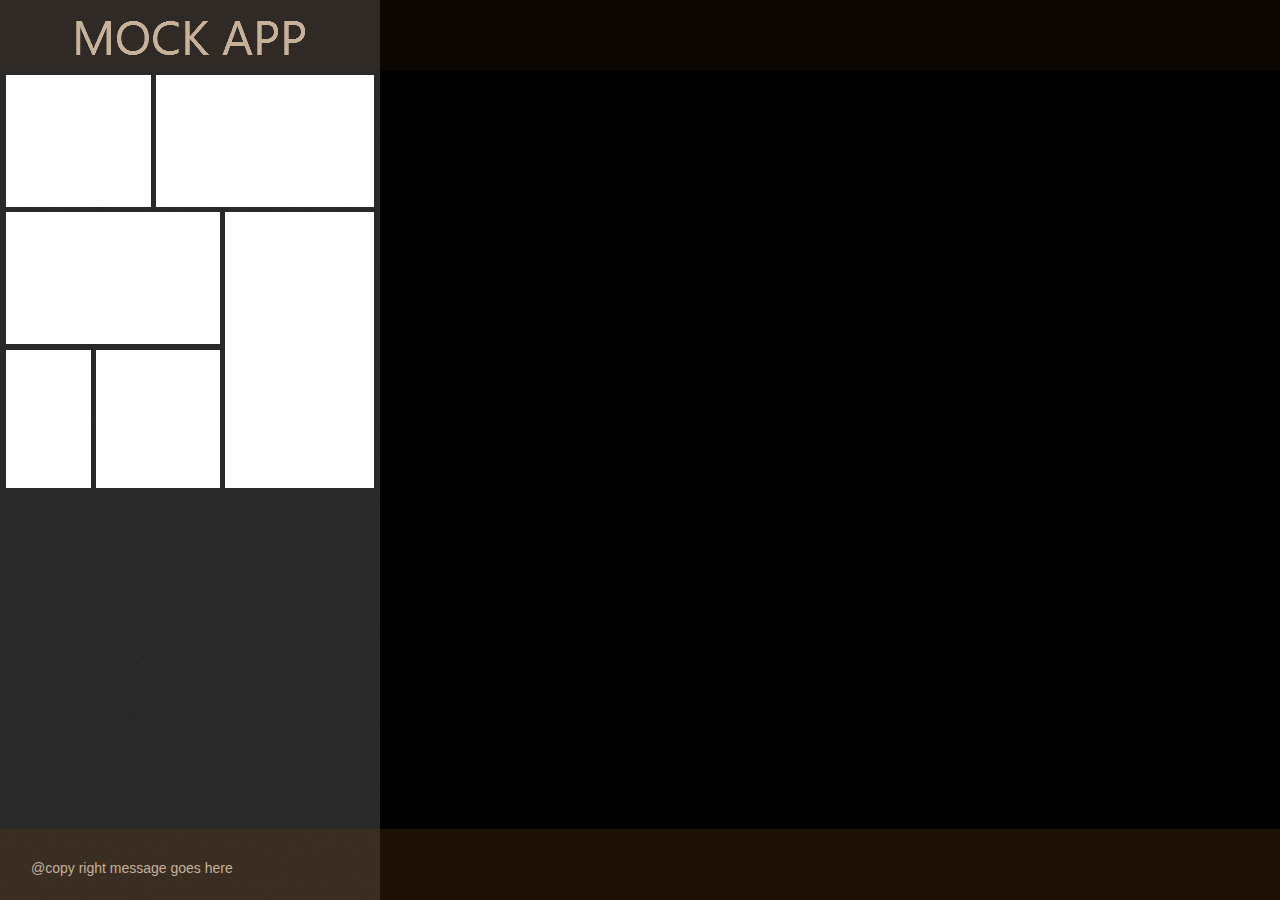
<file: index.html>
<!DOCTYPE html>
<html class="html">
 <head>

  <meta http-equiv="Content-type" content="text/html;charset=UTF-8"/>
  <meta name="generator" content="7.0.314.244"/>
  <title>Home</title>
  <meta name="viewport" content="width=380"/>
  <!-- CSS -->
  <link rel="stylesheet" type="text/css" href="css/site_global.css?417434784"/>
  <link rel="stylesheet" type="text/css" href="css/master_a-master.css?137099444"/>
  <link rel="stylesheet" type="text/css" href="css/index.css?19534071" id="pagesheet"/>
  <!-- Other scripts -->
  <script type="text/javascript">
   document.documentElement.className += ' js';
</script>
   </head>
 <body>

  <div class="rgba-background clearfix" id="page"><!-- column -->
   <div class="position_content" id="page_position_content">
    <div class="rgba-background clearfix browser_width colelem" id="u105"><!-- group -->
     <img class="grpelem" id="u113-4" src="images/u113-4.png" alt="MOCK APP" width="364" height="58"/><!-- rasterized frame -->
    </div>
    <div class="clearfix colelem" id="pu118"><!-- group -->
     <a class="nonblock nontext grpelem" id="u118" href="untitled-2.html"><!-- simple frame --></a>
     <a class="nonblock nontext grpelem" id="u119" href="untitled-3.html"><!-- simple frame --></a>
    </div>
    <div class="clearfix colelem" id="ppu121"><!-- group -->
     <div class="clearfix grpelem" id="pu121"><!-- column -->
      <a class="nonblock nontext colelem" id="u121" href="untitled-4.html"><!-- simple frame --></a>
      <div class="clearfix colelem" id="pu122"><!-- group -->
       <a class="nonblock nontext grpelem" id="u122" href="untitled-7.html"><!-- simple frame --></a>
       <a class="nonblock nontext grpelem" id="u123" href="untitled-6.html"><!-- simple frame --></a>
      </div>
     </div>
     <a class="nonblock nontext grpelem" id="u120" href="untitled-5.html"><!-- simple frame --></a>
    </div>
    <div class="verticalspacer"></div>
    <div class="rgba-background clearfix browser_width colelem" id="u106"><!-- group -->
     <div class="clearfix grpelem" id="u117-4"><!-- content -->
      <p>@copy right message goes here</p>
     </div>
    </div>
   </div>
  </div>
  <!-- JS includes -->
  <script type="text/javascript">
   if (document.location.protocol != 'https:') document.write('\x3Cscript src="http://musecdn.businesscatalyst.com/scripts/4.0/jquery-1.8.3.min.js" type="text/javascript">\x3C/script>');
</script>
  <script type="text/javascript">
   window.jQuery || document.write('\x3Cscript src="scripts/jquery-1.8.3.min.js" type="text/javascript">\x3C/script>');
</script>
  <script src="scripts/museutils.js?3865766194" type="text/javascript"></script>
  <script src="scripts/jquery.tobrowserwidth.js?3842421675" type="text/javascript"></script>
  <script src="scripts/jquery.watch.js?4068933136" type="text/javascript"></script>
  <!-- Other scripts -->
  <script type="text/javascript">
   $(document).ready(function() { try {
Muse.Utils.transformMarkupToFixBrowserProblemsPreInit();/* body */
$('.browser_width').toBrowserWidth();/* browser width elements */
Muse.Utils.prepHyperlinks(true);/* body */
Muse.Utils.fullPage('#page');/* 100% height page */
Muse.Utils.showWidgetsWhenReady();/* body */
Muse.Utils.transformMarkupToFixBrowserProblems();/* body */
} catch(e) { Muse.Assert.fail('Error calling selector function:' + e); }});
</script>
   </body>
</html>
</file>
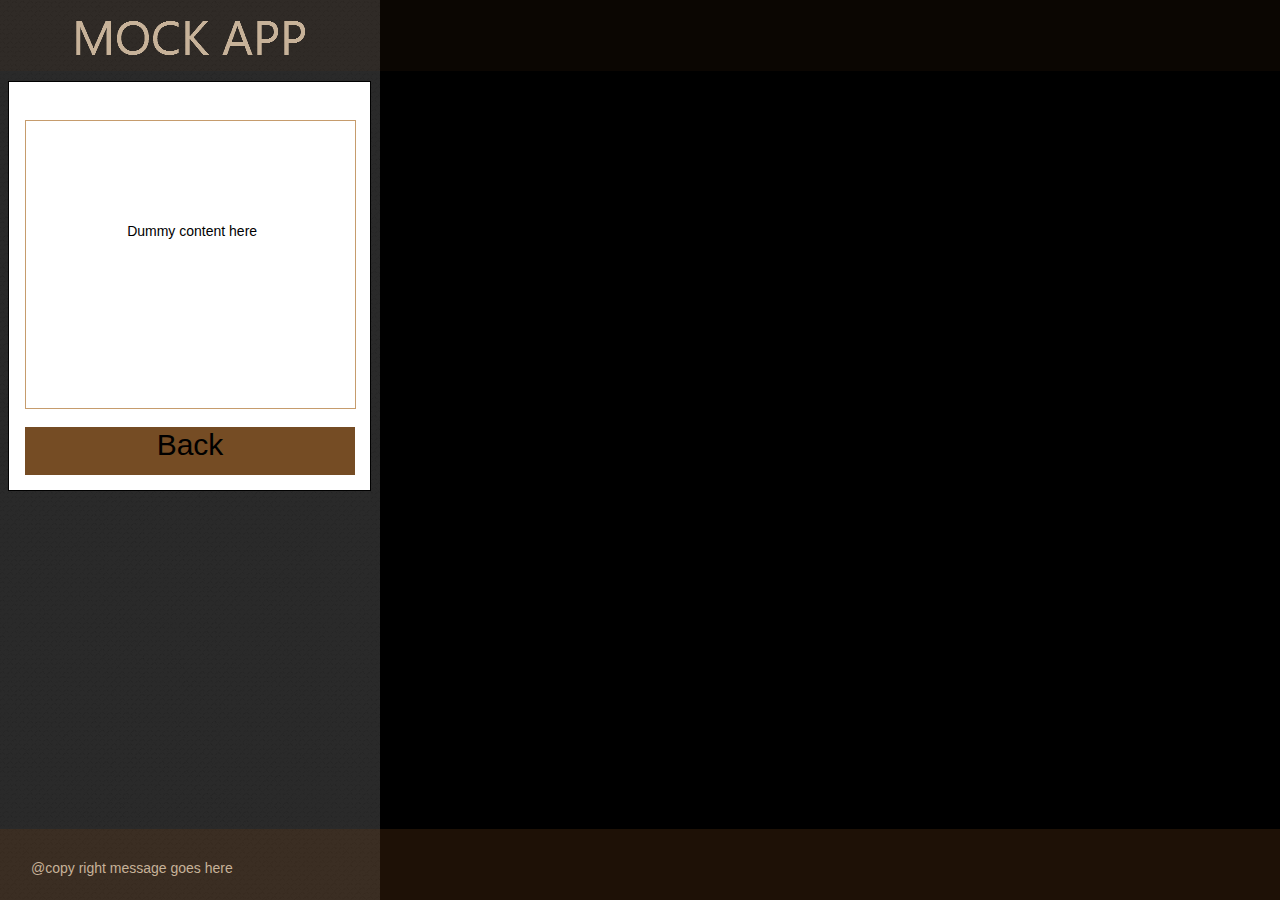
<file: untitled-2.html>
<!DOCTYPE html>
<html class="html">
 <head>

  <meta http-equiv="Content-type" content="text/html;charset=UTF-8"/>
  <meta name="generator" content="7.0.314.244"/>
  <title>Untitled 2</title>
  <meta name="viewport" content="width=380"/>
  <!-- CSS -->
  <link rel="stylesheet" type="text/css" href="css/site_global.css?417434784"/>
  <link rel="stylesheet" type="text/css" href="css/master_a-master.css?137099444"/>
  <link rel="stylesheet" type="text/css" href="css/untitled-2.css?103116704" id="pagesheet"/>
  <!-- Other scripts -->
  <script type="text/javascript">
   document.documentElement.className += ' js';
</script>
   </head>
 <body>

  <div class="rgba-background clearfix" id="page"><!-- column -->
   <div class="position_content" id="page_position_content">
    <div class="clearfix browser_width colelem" id="u105"><!-- group -->
     <img class="grpelem" id="u113-4" src="images/u113-4.png" alt="MOCK APP" width="364" height="58"/><!-- rasterized frame -->
    </div>
    <div class="clearfix colelem" id="u132"><!-- column -->
     <div class="clearfix colelem" id="u137-10"><!-- content -->
      <p>&nbsp;</p>
      <p>&nbsp;</p>
      <p>&nbsp;</p>
      <p>&nbsp;</p>
      <p>&nbsp;</p>
      <p>&nbsp;</p>
      <p>&nbsp;&nbsp;&nbsp;&nbsp;&nbsp;&nbsp;&nbsp;&nbsp;&nbsp;&nbsp;&nbsp;&nbsp;&nbsp;&nbsp;&nbsp;&nbsp;&nbsp;&nbsp;&nbsp;&nbsp;&nbsp;&nbsp;&nbsp;&nbsp;&nbsp; Dummy content here</p>
     </div>
     <a class="nonblock nontext clearfix colelem" id="u136-4" href="index.html"><!-- content --><p>Back</p></a>
    </div>
    <div class="verticalspacer"></div>
    <div class="clearfix browser_width colelem" id="u106"><!-- group -->
     <div class="clearfix grpelem" id="u117-4"><!-- content -->
      <p>@copy right message goes here</p>
     </div>
    </div>
   </div>
  </div>
  <!-- JS includes -->
  <script type="text/javascript">
   if (document.location.protocol != 'https:') document.write('\x3Cscript src="http://musecdn.businesscatalyst.com/scripts/4.0/jquery-1.8.3.min.js" type="text/javascript">\x3C/script>');
</script>
  <script type="text/javascript">
   window.jQuery || document.write('\x3Cscript src="scripts/jquery-1.8.3.min.js" type="text/javascript">\x3C/script>');
</script>
  <script src="scripts/museutils.js?3865766194" type="text/javascript"></script>
  <script src="scripts/jquery.tobrowserwidth.js?3842421675" type="text/javascript"></script>
  <script src="scripts/jquery.watch.js?4068933136" type="text/javascript"></script>
  <!-- Other scripts -->
  <script type="text/javascript">
   $(document).ready(function() { try {
Muse.Utils.transformMarkupToFixBrowserProblemsPreInit();/* body */
$('.browser_width').toBrowserWidth();/* browser width elements */
Muse.Utils.prepHyperlinks(true);/* body */
Muse.Utils.fullPage('#page');/* 100% height page */
Muse.Utils.showWidgetsWhenReady();/* body */
Muse.Utils.transformMarkupToFixBrowserProblems();/* body */
} catch(e) { Muse.Assert.fail('Error calling selector function:' + e); }});
</script>
   </body>
</html>
</file>
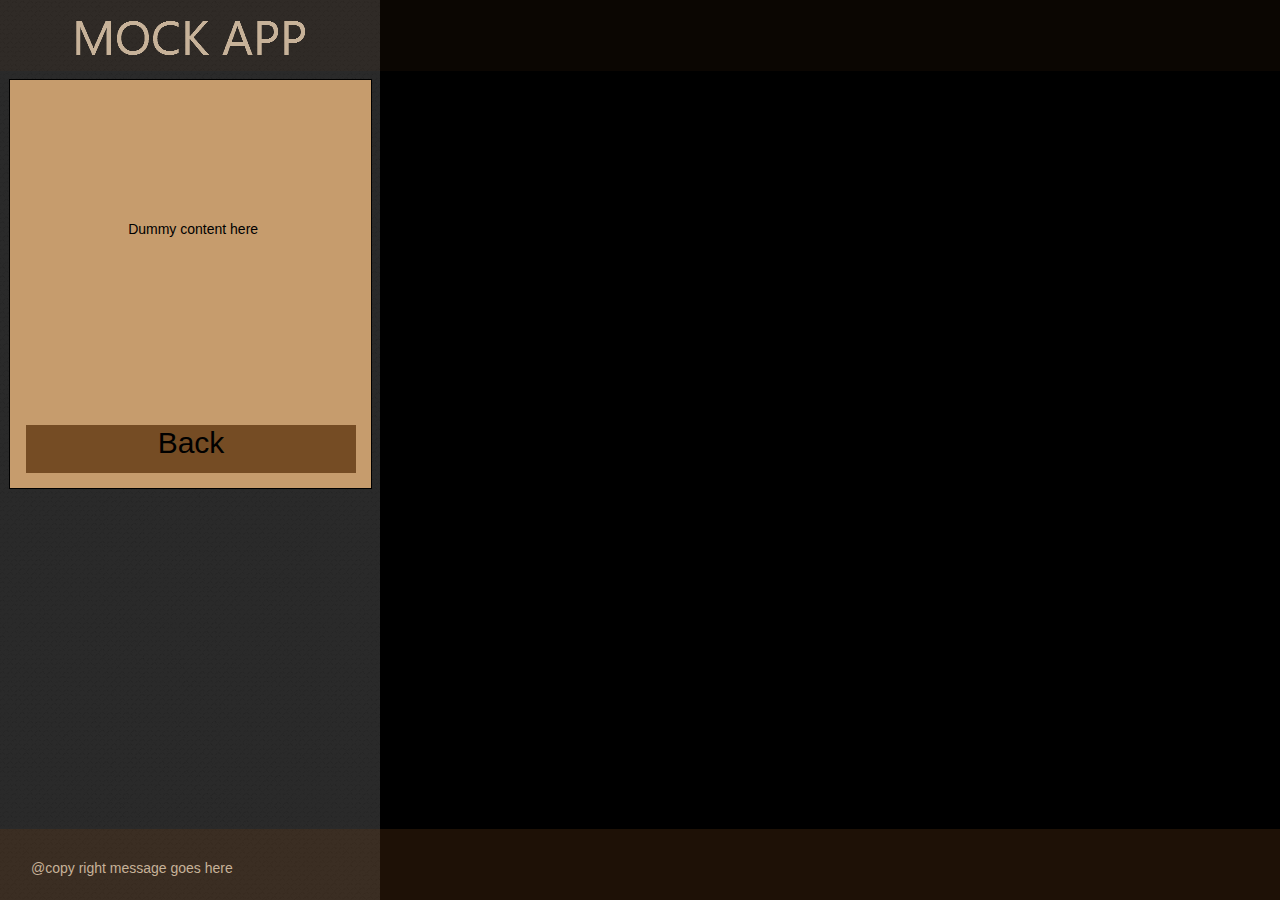
<file: untitled-3.html>
<!DOCTYPE html>
<html class="html">
 <head>

  <meta http-equiv="Content-type" content="text/html;charset=UTF-8"/>
  <meta name="generator" content="7.0.314.244"/>
  <title>Untitled 3</title>
  <meta name="viewport" content="width=380"/>
  <!-- CSS -->
  <link rel="stylesheet" type="text/css" href="css/site_global.css?417434784"/>
  <link rel="stylesheet" type="text/css" href="css/master_a-master.css?137099444"/>
  <link rel="stylesheet" type="text/css" href="css/untitled-3.css?3938670278" id="pagesheet"/>
  <!-- Other scripts -->
  <script type="text/javascript">
   document.documentElement.className += ' js';
</script>
   </head>
 <body>

  <div class="rgba-background clearfix" id="page"><!-- column -->
   <div class="position_content" id="page_position_content">
    <div class="clearfix browser_width colelem" id="u105"><!-- group -->
     <img class="grpelem" id="u113-4" src="images/u113-4.png" alt="MOCK APP" width="364" height="58"/><!-- rasterized frame -->
    </div>
    <div class="clearfix colelem" id="u146"><!-- column -->
     <div class="clearfix colelem" id="u148-10"><!-- content -->
      <p>&nbsp;</p>
      <p>&nbsp;</p>
      <p>&nbsp;</p>
      <p>&nbsp;</p>
      <p>&nbsp;</p>
      <p>&nbsp;</p>
      <p>&nbsp;&nbsp;&nbsp;&nbsp;&nbsp;&nbsp;&nbsp;&nbsp;&nbsp;&nbsp;&nbsp;&nbsp;&nbsp;&nbsp;&nbsp;&nbsp;&nbsp;&nbsp;&nbsp;&nbsp;&nbsp;&nbsp;&nbsp;&nbsp;&nbsp; Dummy content here</p>
     </div>
     <a class="nonblock nontext clearfix colelem" id="u147-4" href="index.html"><!-- content --><p>Back</p></a>
    </div>
    <div class="verticalspacer"></div>
    <div class="clearfix browser_width colelem" id="u106"><!-- group -->
     <div class="clearfix grpelem" id="u117-4"><!-- content -->
      <p>@copy right message goes here</p>
     </div>
    </div>
   </div>
  </div>
  <!-- JS includes -->
  <script type="text/javascript">
   if (document.location.protocol != 'https:') document.write('\x3Cscript src="http://musecdn.businesscatalyst.com/scripts/4.0/jquery-1.8.3.min.js" type="text/javascript">\x3C/script>');
</script>
  <script type="text/javascript">
   window.jQuery || document.write('\x3Cscript src="scripts/jquery-1.8.3.min.js" type="text/javascript">\x3C/script>');
</script>
  <script src="scripts/museutils.js?3865766194" type="text/javascript"></script>
  <script src="scripts/jquery.tobrowserwidth.js?3842421675" type="text/javascript"></script>
  <script src="scripts/jquery.watch.js?4068933136" type="text/javascript"></script>
  <!-- Other scripts -->
  <script type="text/javascript">
   $(document).ready(function() { try {
Muse.Utils.transformMarkupToFixBrowserProblemsPreInit();/* body */
$('.browser_width').toBrowserWidth();/* browser width elements */
Muse.Utils.prepHyperlinks(true);/* body */
Muse.Utils.fullPage('#page');/* 100% height page */
Muse.Utils.showWidgetsWhenReady();/* body */
Muse.Utils.transformMarkupToFixBrowserProblems();/* body */
} catch(e) { Muse.Assert.fail('Error calling selector function:' + e); }});
</script>
   </body>
</html>
</file>
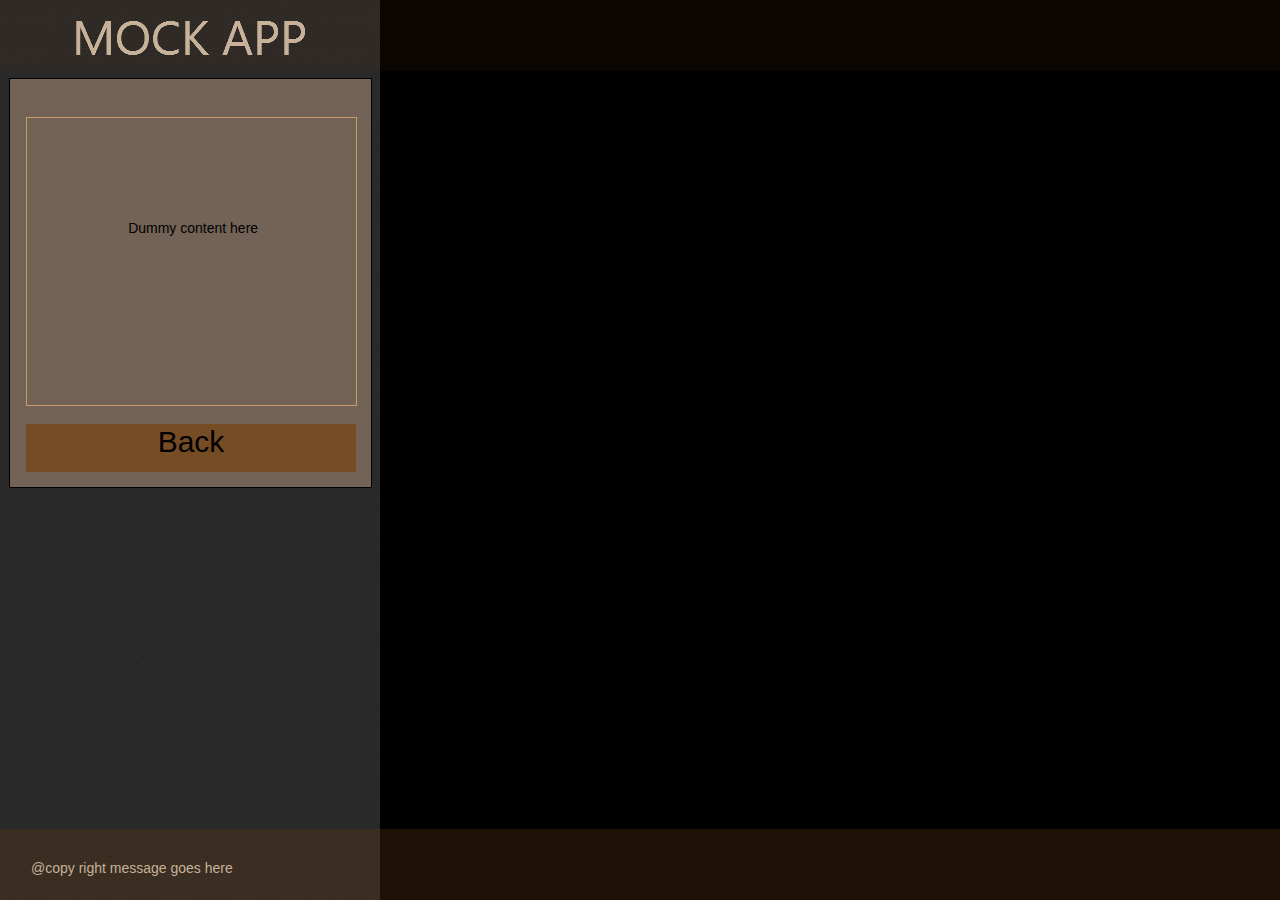
<file: untitled-4.html>
<!DOCTYPE html>
<html class="html">
 <head>

  <meta http-equiv="Content-type" content="text/html;charset=UTF-8"/>
  <meta name="generator" content="7.0.314.244"/>
  <title>Untitled 4</title>
  <meta name="viewport" content="width=380"/>
  <!-- CSS -->
  <link rel="stylesheet" type="text/css" href="css/site_global.css?417434784"/>
  <link rel="stylesheet" type="text/css" href="css/master_a-master.css?137099444"/>
  <link rel="stylesheet" type="text/css" href="css/untitled-4.css?329698138" id="pagesheet"/>
  <!-- Other scripts -->
  <script type="text/javascript">
   document.documentElement.className += ' js';
</script>
   </head>
 <body>

  <div class="rgba-background clearfix" id="page"><!-- column -->
   <div class="position_content" id="page_position_content">
    <div class="clearfix browser_width colelem" id="u105"><!-- group -->
     <img class="grpelem" id="u113-4" src="images/u113-4.png" alt="MOCK APP" width="364" height="58"/><!-- rasterized frame -->
    </div>
    <div class="clearfix colelem" id="u181"><!-- column -->
     <div class="clearfix colelem" id="u183-10"><!-- content -->
      <p>&nbsp;</p>
      <p>&nbsp;</p>
      <p>&nbsp;</p>
      <p>&nbsp;</p>
      <p>&nbsp;</p>
      <p>&nbsp;</p>
      <p>&nbsp;&nbsp;&nbsp;&nbsp;&nbsp;&nbsp;&nbsp;&nbsp;&nbsp;&nbsp;&nbsp;&nbsp;&nbsp;&nbsp;&nbsp;&nbsp;&nbsp;&nbsp;&nbsp;&nbsp;&nbsp;&nbsp;&nbsp;&nbsp;&nbsp; Dummy content here</p>
     </div>
     <a class="nonblock nontext clearfix colelem" id="u182-4" href="index.html"><!-- content --><p>Back</p></a>
    </div>
    <div class="verticalspacer"></div>
    <div class="clearfix browser_width colelem" id="u106"><!-- group -->
     <div class="clearfix grpelem" id="u117-4"><!-- content -->
      <p>@copy right message goes here</p>
     </div>
    </div>
   </div>
  </div>
  <!-- JS includes -->
  <script type="text/javascript">
   if (document.location.protocol != 'https:') document.write('\x3Cscript src="http://musecdn.businesscatalyst.com/scripts/4.0/jquery-1.8.3.min.js" type="text/javascript">\x3C/script>');
</script>
  <script type="text/javascript">
   window.jQuery || document.write('\x3Cscript src="scripts/jquery-1.8.3.min.js" type="text/javascript">\x3C/script>');
</script>
  <script src="scripts/museutils.js?3865766194" type="text/javascript"></script>
  <script src="scripts/jquery.tobrowserwidth.js?3842421675" type="text/javascript"></script>
  <script src="scripts/jquery.watch.js?4068933136" type="text/javascript"></script>
  <!-- Other scripts -->
  <script type="text/javascript">
   $(document).ready(function() { try {
Muse.Utils.transformMarkupToFixBrowserProblemsPreInit();/* body */
$('.browser_width').toBrowserWidth();/* browser width elements */
Muse.Utils.prepHyperlinks(true);/* body */
Muse.Utils.fullPage('#page');/* 100% height page */
Muse.Utils.showWidgetsWhenReady();/* body */
Muse.Utils.transformMarkupToFixBrowserProblems();/* body */
} catch(e) { Muse.Assert.fail('Error calling selector function:' + e); }});
</script>
   </body>
</html>
</file>
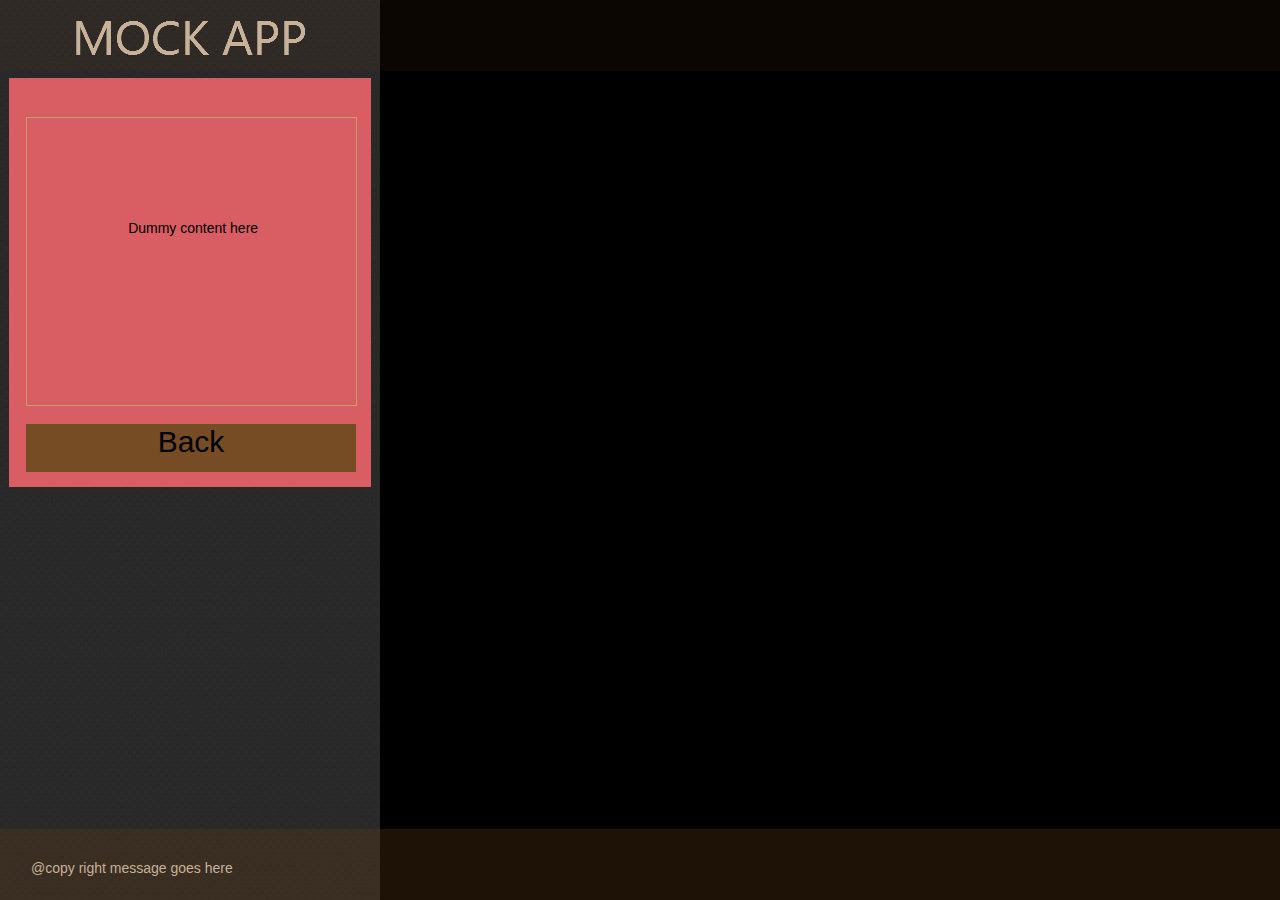
<file: untitled-5.html>
<!DOCTYPE html>
<html class="html">
 <head>

  <meta http-equiv="Content-type" content="text/html;charset=UTF-8"/>
  <meta name="generator" content="7.0.314.244"/>
  <title>Untitled 5</title>
  <meta name="viewport" content="width=380"/>
  <!-- CSS -->
  <link rel="stylesheet" type="text/css" href="css/site_global.css?417434784"/>
  <link rel="stylesheet" type="text/css" href="css/master_a-master.css?137099444"/>
  <link rel="stylesheet" type="text/css" href="css/untitled-5.css?104693952" id="pagesheet"/>
  <!-- Other scripts -->
  <script type="text/javascript">
   document.documentElement.className += ' js';
</script>
   </head>
 <body>

  <div class="rgba-background clearfix" id="page"><!-- column -->
   <div class="position_content" id="page_position_content">
    <div class="clearfix browser_width colelem" id="u105"><!-- group -->
     <img class="grpelem" id="u113-4" src="images/u113-4.png" alt="MOCK APP" width="364" height="58"/><!-- rasterized frame -->
    </div>
    <div class="clearfix colelem" id="u184"><!-- column -->
     <div class="clearfix colelem" id="u186-10"><!-- content -->
      <p>&nbsp;</p>
      <p>&nbsp;</p>
      <p>&nbsp;</p>
      <p>&nbsp;</p>
      <p>&nbsp;</p>
      <p>&nbsp;</p>
      <p>&nbsp;&nbsp;&nbsp;&nbsp;&nbsp;&nbsp;&nbsp;&nbsp;&nbsp;&nbsp;&nbsp;&nbsp;&nbsp;&nbsp;&nbsp;&nbsp;&nbsp;&nbsp;&nbsp;&nbsp;&nbsp;&nbsp;&nbsp;&nbsp;&nbsp; Dummy content here</p>
     </div>
     <a class="nonblock nontext clearfix colelem" id="u185-4" href="index.html"><!-- content --><p>Back</p></a>
    </div>
    <div class="verticalspacer"></div>
    <div class="clearfix browser_width colelem" id="u106"><!-- group -->
     <div class="clearfix grpelem" id="u117-4"><!-- content -->
      <p>@copy right message goes here</p>
     </div>
    </div>
   </div>
  </div>
  <!-- JS includes -->
  <script type="text/javascript">
   if (document.location.protocol != 'https:') document.write('\x3Cscript src="http://musecdn.businesscatalyst.com/scripts/4.0/jquery-1.8.3.min.js" type="text/javascript">\x3C/script>');
</script>
  <script type="text/javascript">
   window.jQuery || document.write('\x3Cscript src="scripts/jquery-1.8.3.min.js" type="text/javascript">\x3C/script>');
</script>
  <script src="scripts/museutils.js?3865766194" type="text/javascript"></script>
  <script src="scripts/jquery.tobrowserwidth.js?3842421675" type="text/javascript"></script>
  <script src="scripts/jquery.watch.js?4068933136" type="text/javascript"></script>
  <!-- Other scripts -->
  <script type="text/javascript">
   $(document).ready(function() { try {
Muse.Utils.transformMarkupToFixBrowserProblemsPreInit();/* body */
$('.browser_width').toBrowserWidth();/* browser width elements */
Muse.Utils.prepHyperlinks(true);/* body */
Muse.Utils.fullPage('#page');/* 100% height page */
Muse.Utils.showWidgetsWhenReady();/* body */
Muse.Utils.transformMarkupToFixBrowserProblems();/* body */
} catch(e) { Muse.Assert.fail('Error calling selector function:' + e); }});
</script>
   </body>
</html>
</file>
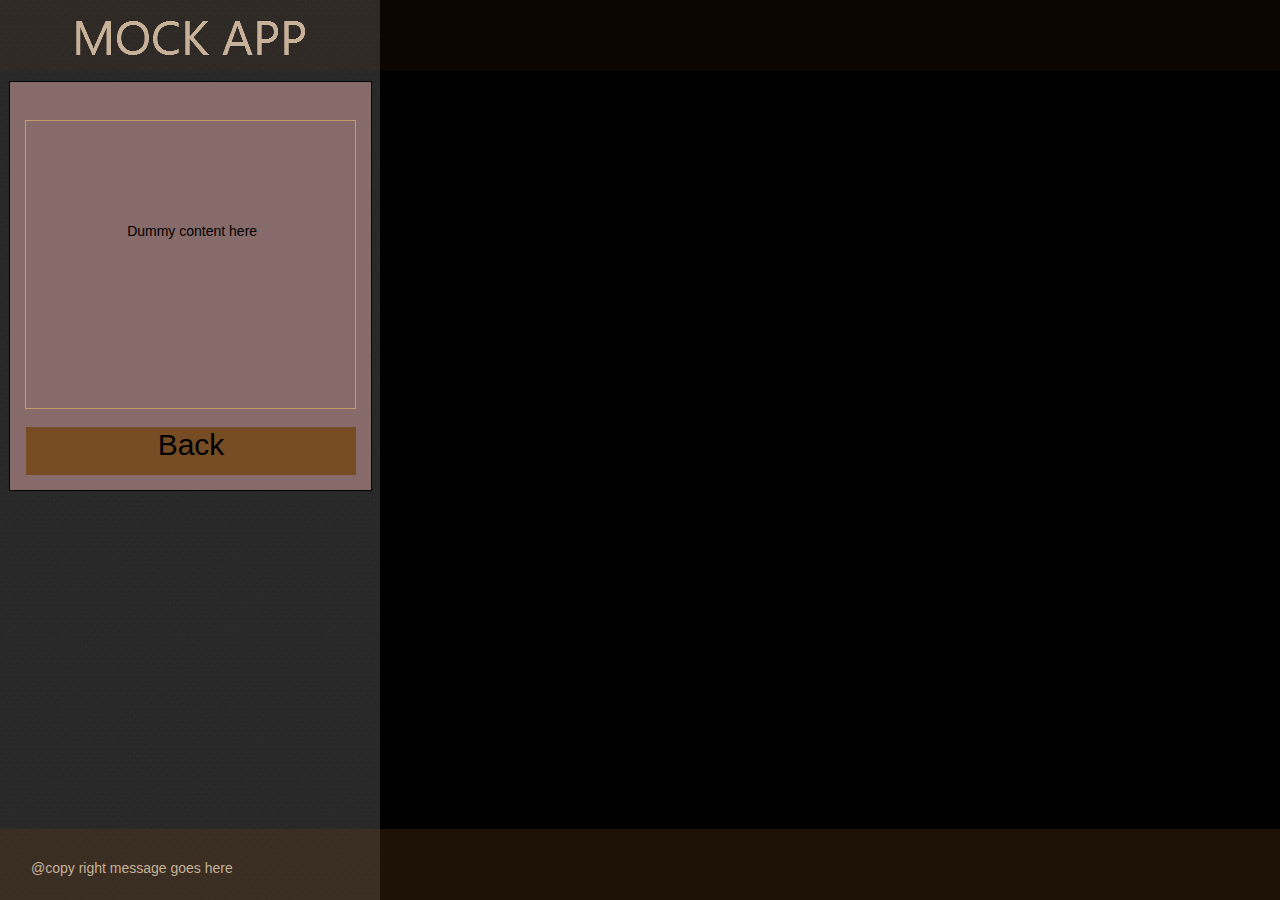
<file: untitled-6.html>
<!DOCTYPE html>
<html class="html">
 <head>

  <meta http-equiv="Content-type" content="text/html;charset=UTF-8"/>
  <meta name="generator" content="7.0.314.244"/>
  <title>Untitled 6</title>
  <meta name="viewport" content="width=380"/>
  <!-- CSS -->
  <link rel="stylesheet" type="text/css" href="css/site_global.css?417434784"/>
  <link rel="stylesheet" type="text/css" href="css/master_a-master.css?137099444"/>
  <link rel="stylesheet" type="text/css" href="css/untitled-6.css?4165402420" id="pagesheet"/>
  <!-- Other scripts -->
  <script type="text/javascript">
   document.documentElement.className += ' js';
</script>
   </head>
 <body>

  <div class="rgba-background clearfix" id="page"><!-- column -->
   <div class="position_content" id="page_position_content">
    <div class="clearfix browser_width colelem" id="u105"><!-- group -->
     <img class="grpelem" id="u113-4" src="images/u113-4.png" alt="MOCK APP" width="364" height="58"/><!-- rasterized frame -->
    </div>
    <div class="clearfix colelem" id="u187"><!-- column -->
     <div class="clearfix colelem" id="u189-10"><!-- content -->
      <p>&nbsp;</p>
      <p>&nbsp;</p>
      <p>&nbsp;</p>
      <p>&nbsp;</p>
      <p>&nbsp;</p>
      <p>&nbsp;</p>
      <p>&nbsp;&nbsp;&nbsp;&nbsp;&nbsp;&nbsp;&nbsp;&nbsp;&nbsp;&nbsp;&nbsp;&nbsp;&nbsp;&nbsp;&nbsp;&nbsp;&nbsp;&nbsp;&nbsp;&nbsp;&nbsp;&nbsp;&nbsp;&nbsp;&nbsp; Dummy content here</p>
     </div>
     <a class="nonblock nontext clearfix colelem" id="u188-4" href="index.html"><!-- content --><p>Back</p></a>
    </div>
    <div class="verticalspacer"></div>
    <div class="clearfix browser_width colelem" id="u106"><!-- group -->
     <div class="clearfix grpelem" id="u117-4"><!-- content -->
      <p>@copy right message goes here</p>
     </div>
    </div>
   </div>
  </div>
  <!-- JS includes -->
  <script type="text/javascript">
   if (document.location.protocol != 'https:') document.write('\x3Cscript src="http://musecdn.businesscatalyst.com/scripts/4.0/jquery-1.8.3.min.js" type="text/javascript">\x3C/script>');
</script>
  <script type="text/javascript">
   window.jQuery || document.write('\x3Cscript src="scripts/jquery-1.8.3.min.js" type="text/javascript">\x3C/script>');
</script>
  <script src="scripts/museutils.js?3865766194" type="text/javascript"></script>
  <script src="scripts/jquery.tobrowserwidth.js?3842421675" type="text/javascript"></script>
  <script src="scripts/jquery.watch.js?4068933136" type="text/javascript"></script>
  <!-- Other scripts -->
  <script type="text/javascript">
   $(document).ready(function() { try {
Muse.Utils.transformMarkupToFixBrowserProblemsPreInit();/* body */
$('.browser_width').toBrowserWidth();/* browser width elements */
Muse.Utils.prepHyperlinks(true);/* body */
Muse.Utils.fullPage('#page');/* 100% height page */
Muse.Utils.showWidgetsWhenReady();/* body */
Muse.Utils.transformMarkupToFixBrowserProblems();/* body */
} catch(e) { Muse.Assert.fail('Error calling selector function:' + e); }});
</script>
   </body>
</html>
</file>
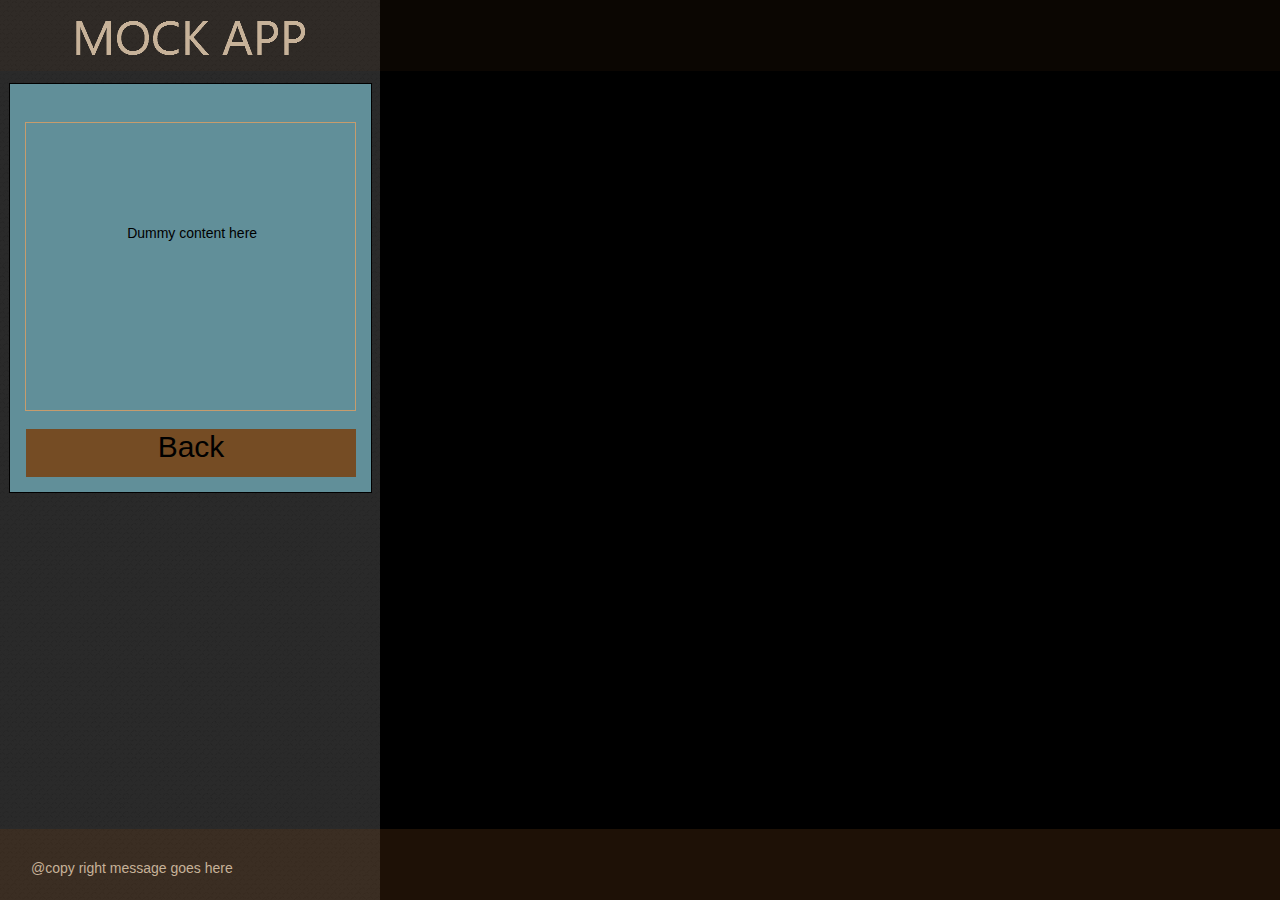
<file: untitled-7.html>
<!DOCTYPE html>
<html class="html">
 <head>

  <meta http-equiv="Content-type" content="text/html;charset=UTF-8"/>
  <meta name="generator" content="7.0.314.244"/>
  <title>Untitled 7</title>
  <meta name="viewport" content="width=380"/>
  <!-- CSS -->
  <link rel="stylesheet" type="text/css" href="css/site_global.css?417434784"/>
  <link rel="stylesheet" type="text/css" href="css/master_a-master.css?137099444"/>
  <link rel="stylesheet" type="text/css" href="css/untitled-7.css?320861578" id="pagesheet"/>
  <!-- Other scripts -->
  <script type="text/javascript">
   document.documentElement.className += ' js';
</script>
   </head>
 <body>

  <div class="rgba-background clearfix" id="page"><!-- column -->
   <div class="position_content" id="page_position_content">
    <div class="clearfix browser_width colelem" id="u105"><!-- group -->
     <img class="grpelem" id="u113-4" src="images/u113-4.png" alt="MOCK APP" width="364" height="58"/><!-- rasterized frame -->
    </div>
    <div class="clearfix colelem" id="u190"><!-- column -->
     <div class="clearfix colelem" id="u192-10"><!-- content -->
      <p>&nbsp;</p>
      <p>&nbsp;</p>
      <p>&nbsp;</p>
      <p>&nbsp;</p>
      <p>&nbsp;</p>
      <p>&nbsp;</p>
      <p>&nbsp;&nbsp;&nbsp;&nbsp;&nbsp;&nbsp;&nbsp;&nbsp;&nbsp;&nbsp;&nbsp;&nbsp;&nbsp;&nbsp;&nbsp;&nbsp;&nbsp;&nbsp;&nbsp;&nbsp;&nbsp;&nbsp;&nbsp;&nbsp;&nbsp; Dummy content here</p>
     </div>
     <a class="nonblock nontext clearfix colelem" id="u191-4" href="index.html"><!-- content --><p>Back</p></a>
    </div>
    <div class="verticalspacer"></div>
    <div class="clearfix browser_width colelem" id="u106"><!-- group -->
     <div class="clearfix grpelem" id="u117-4"><!-- content -->
      <p>@copy right message goes here</p>
     </div>
    </div>
   </div>
  </div>
  <!-- JS includes -->
  <script type="text/javascript">
   if (document.location.protocol != 'https:') document.write('\x3Cscript src="http://musecdn.businesscatalyst.com/scripts/4.0/jquery-1.8.3.min.js" type="text/javascript">\x3C/script>');
</script>
  <script type="text/javascript">
   window.jQuery || document.write('\x3Cscript src="scripts/jquery-1.8.3.min.js" type="text/javascript">\x3C/script>');
</script>
  <script src="scripts/museutils.js?3865766194" type="text/javascript"></script>
  <script src="scripts/jquery.tobrowserwidth.js?3842421675" type="text/javascript"></script>
  <script src="scripts/jquery.watch.js?4068933136" type="text/javascript"></script>
  <!-- Other scripts -->
  <script type="text/javascript">
   $(document).ready(function() { try {
Muse.Utils.transformMarkupToFixBrowserProblemsPreInit();/* body */
$('.browser_width').toBrowserWidth();/* browser width elements */
Muse.Utils.prepHyperlinks(true);/* body */
Muse.Utils.fullPage('#page');/* 100% height page */
Muse.Utils.showWidgetsWhenReady();/* body */
Muse.Utils.transformMarkupToFixBrowserProblems();/* body */
} catch(e) { Muse.Assert.fail('Error calling selector function:' + e); }});
</script>
   </body>
</html>
</file>
<file: css/site_global.css>
html
{
	min-height: 100%;
	min-width: 100%;
	-ms-text-size-adjust: none;
}

body,div,dl,dt,dd,ul,ol,li,h1,h2,h3,h4,h5,h6,pre,code,form,fieldset,legend,input,button,textarea,p,blockquote,th,td,a
{
	margin: 0;
	padding: 0;
	border-width: 0;
	-webkit-transform-origin: left top;
	-ms-transform-origin: left top;
	-o-transform-origin: left top;
	transform-origin: left top;
}

table
{
	border-collapse: collapse;
	border-spacing: 0;
}

fieldset,img
{
	border: 0;
	-webkit-transform-origin: left top;
	-ms-transform-origin: left top;
	-o-transform-origin: left top;
	transform-origin: left top;
}

address,caption,cite,code,dfn,em,strong,th,var,optgroup
{
	font-style: inherit;
	font-weight: inherit;
}

del,ins
{
	text-decoration: none;
}

li
{
	list-style: none;
}

caption,th
{
	text-align: left;
}

h1,h2,h3,h4,h5,h6
{
	font-size: 100%;
	font-weight: inherit;
}

input,button,textarea,select,optgroup,option
{
	font-family: inherit;
	font-size: inherit;
	font-style: inherit;
	font-weight: inherit;
}

body
{
	font-family: Arial, Helvetica Neue, Helvetica, sans-serif;
	text-align: left;
	font-size: 14px;
	line-height: 17px;
	word-wrap: break-word;
	text-rendering: optimizeLegibility;/* kerning, primarily */
}

@media screen and (-webkit-min-device-pixel-ratio:0)
{
	body { text-rendering:auto; }
}

a:link
{
	color: #0000FF;
	text-decoration: underline;
}

a:visited
{
	color: #800080;
	text-decoration: underline;
}

a:hover
{
	color: #0000FF;
	text-decoration: underline;
}

a:active
{
	color: #EE0000;
	text-decoration: underline;
}

a.nontext /* used to override default properties of 'a' tag */
{
	color: black;
	text-decoration: none;
	font-style: normal;
	font-weight: normal;
}

.normal_text
{
	color: #000000;
	font-family: Arial, Helvetica Neue, Helvetica, sans-serif;
	font-size: 14px;
	font-style: normal;
	font-weight: normal;
	letter-spacing: 0px;
	line-height: 17px;
	text-align: left;
	text-decoration: none;
	text-indent: 0px;
	vertical-align: 0px;
	padding: 0px;
}

.TabbedPanelsTab
{
	white-space: nowrap;
}

.MenuBar  .MenuBarView, .MenuBar  .SubMenuView /* Resets for ul and li in menus */
{
	display: block;
	list-style: none;
}

.MenuBar .SubMenu
{
	display: none;
	position: absolute;
}

.NoWrap
{
	white-space: nowrap;
	word-wrap: normal;
}

.rootelem /* the root of the artwork tree */
{
	margin-left: auto;
	margin-right: auto;
}

.colelem /* a child element of a column */
{
	display: inline;
	float: left;
	clear: both;
}

.grpelem /* a child element of a group */
{
	display: inline;
	float: left;
}

.clearfix:after /* force a container to fit around floated items */
{
	content: "\0020";
	visibility: hidden;
	display: block;
	height: 0;
	clear: both;
}

*:first-child+html .clearfix /* IE7 */
{
	zoom: 1;
}

.clip_frame /* used to clip the contents as in the case of an image frame */
{
	overflow: hidden;
}

.inclusion_context /* context for positioning a group of elements that share the same height */
{
	display: table;
	table-layout: fixed;
	width: 0.01px;
}

.inclelem /* element of an inclusion context */
{
	display: table-cell;
	vertical-align: top;
}

.f3s_mid /* 3-slice frame, middle slice */
{
	background-repeat: repeat;
}

.f3s_top,.f3s_bot /* 3-slice frame, top slice */
{
	background-repeat: no-repeat;
}

.f9s_top_left, .f9s_bot_left /* 9-slice frame, left corner slice */
{
	background-repeat: no-repeat;
	background-position: left;
}

.f9s_top_right, .f9s_bot_right /* 9-slice frame, right corner slice */
{
	background-repeat: no-repeat;
	background-position: right;
}

.f9s_top_mid, .f9s_bot_mid /* 9-slice frame, top/bottom horizontal slice */
{
	background-repeat: repeat-x;
	background-position: 0px 0px;
}

.f9s_mid_left /* 9-slice frame, left vertical slice */
{
	background-repeat: repeat-y;
	background-position: left;
}

.f9s_mid_right /* 9-slice frame, right vertical slice */
{
	background-repeat: repeat-y;
	background-position: right;
}

.f9s_center /* 9-slice frame, center slice */
{
	background-repeat: repeat;
	background-position: 0px 0px;
}

.popup_anchor /* anchors an abspos popup */
{
	position: relative;
	width: 0px;
	height: 0px;
}

.popup_element
{
	z-index: 100000;
}

.pointer_cursor
{
	cursor: pointer;
}

span.wrap /* used to force wrap after floated array when nested inside a paragraph */
{
	content: '';
	clear: left;
	display: block;
}

span.actAsInlineDiv /* used to simulate a DIV with inline display when already nested inside a paragraph */
{
	display: inline-block;
}

.position_content,.excludeFromNormalFlow /* used when child content is larger than parent */
{
	float: left;
}

.preload_images /* used to preload images used in non-default states */
{
	position: absolute;
	overflow: hidden;
	left: -9999px;
	top: -9999px;
	height: 1px;
	width: 1px;
}

preload /* used to specifiy the dimension of preload item */
{
	height: 1px;
	width: 1px;
}

.animateStates
{
	-webkit-transition: 0.3s ease-in-out;
	-moz-transition: 0.3s ease-in-out;
	-o-transition: 0.3s ease-in-out;
	transition: 0.3s ease-in-out;
}

input:focus,textarea:focus /* remove default focussed input styling */
{
	outline: none;
}

textarea
{
	resize: none;
	overflow: auto;
}

.fld-prompt /* form placeholders cursor behavior */
{
	pointer-events: none;
}

.wrapped-input /* form inputs & placeholders let div styling show thru */
{
	position: absolute;
	top: 0;
	left: 0;
	background: transparent;
	border: none;
}

.submit-btn /* form submit buttons on top of sibling elements */
{
	z-index: 50000;
}

.anchor_item /* used to specify anchor properties */
{
	width: 22px;
	height: 18px;
}

.MenuBar .SubMenuVisible, .MenuBarVertical .SubMenuVisible, .MenuBar .SubMenu .SubMenuVisible,.popup_element.Active,span.actAsPara,.actAsDiv,a.nonblock.nontext,img.block
{
	display: block;
}

.widget_invisible,.js .invi,.js .se_invi,.js .an_invi /* used to hide the widget before loaded */
{
	visibility: hidden;
}

.no_vert_scroll
{
	overflow-y: hidden;
}

.always_vert_scroll
{
	overflow-y: scroll;
}

.always_horz_scroll
{
	overflow-x: scroll;
}

.popup_element.Inactive,.js .disn,.hidden
{
	display: none;
}

.fullscreen
{
	overflow: hidden;
	left: 0px;
	top: 0px;
	position: fixed;
	height: 100%;
	width: 100%;
	-moz-box-sizing: border-box;
	-webkit-box-sizing: border-box;
	-ms-box-sizing: border-box;
	box-sizing: border-box;
}

.scroll_wrapper
{
	position: absolute;
	overflow: auto;
	left: 0px;
	right: 0px;
	top: 0px;
	bottom: 0px;
	padding-top: 0px;
	padding-bottom: 0px;
	margin-top: 0px;
	margin-bottom: 0px;
}

.MenuBar .MenuItemContainer,.SlideShowContentPanel .fullscreen img
{
	position: relative;
}
</file>
<file: css/master_a-master.css>
#u105
{
	border-style: none;
	border-color: transparent;
	background-color: #EDE9E5;
	background-color: rgba(96, 56, 19, 0.11);
	position: relative;
	-pie-background: rgba(96, 56, 19, 0.11);
}

#u113-4
{
	display: block;
	vertical-align: top;
	position: relative;
}

#u106
{
	border-style: none;
	border-color: transparent;
	background-color: #CDC1B5;
	background-color: rgba(96, 56, 19, 0.31);
	position: relative;
	-pie-background: rgba(96, 56, 19, 0.31);
}

#u117-4
{
	color: #C7B299;
	position: relative;
}
</file>
<file: css/index.css>
@-ms-viewport
{
	width: 380px;
}

@-webkit-viewport
{
	width: 380px;
}

@-o-viewport
{
	width: 380px;
}

@-moz-viewport
{
	width: 380px;
}

@viewport
{
	width: 380px;
}

.html
{
	background-color: #000000;
}

#page
{
	z-index: 1;
	width: 380px;
	min-height: 570px;
	border-style: none;
	border-color: #000000;
	background: #D3D3D3 url("../images/skin_side_up-page-fr.png") repeat center center;
	background-color: rgba(0, 0, 0, 0.17);
}

#u105
{
	z-index: 2;
	width: 380px;
}

#u113-4
{
	z-index: 4;
	margin-bottom: -5px;
	margin-right: -10000px;
	margin-top: 18px;
	left: 7px;
}

#pu118
{
	width: 0.01px;
	margin-left: 6px;
	margin-top: 4px;
	position: relative;
}

#u118
{
	z-index: 12;
	width: 145px;
	height: 132px;
	border-style: none;
	border-color: transparent;
	background-color: #FFFFFF;
	position: relative;
	margin-right: -10000px;
}

#u119
{
	z-index: 13;
	width: 218px;
	height: 132px;
	border-style: none;
	border-color: transparent;
	background-color: #FFFFFF;
	position: relative;
	margin-right: -10000px;
	left: 150px;
}

#ppu121
{
	width: 0.01px;
	margin-left: 6px;
	margin-top: 5px;
	position: relative;
}

#pu121
{
	width: 0.01px;
	position: relative;
	margin-right: -10000px;
}

#u121
{
	z-index: 15;
	width: 214px;
	height: 132px;
	border-style: none;
	border-color: transparent;
	background-color: #FFFFFF;
	position: relative;
}

#pu122
{
	width: 0.01px;
	margin-top: 6px;
	position: relative;
}

#u122
{
	z-index: 16;
	width: 85px;
	height: 138px;
	border-style: none;
	border-color: transparent;
	background-color: #FFFFFF;
	position: relative;
	margin-right: -10000px;
}

#u123
{
	z-index: 17;
	width: 124px;
	height: 138px;
	border-style: none;
	border-color: transparent;
	background-color: #FFFFFF;
	position: relative;
	margin-right: -10000px;
	left: 90px;
}

#u120
{
	z-index: 14;
	width: 149px;
	height: 276px;
	border-style: none;
	border-color: transparent;
	background-color: #FFFFFF;
	position: relative;
	margin-right: -10000px;
	left: 219px;
}

#u106
{
	z-index: 3;
	width: 380px;
	padding-bottom: 23px;
	margin-top: 11px;
}

#u117-4
{
	z-index: 8;
	width: 321px;
	margin-right: -10000px;
	margin-top: 31px;
	left: 31px;
}

#page .verticalspacer
{
	clear: both;
}
</file>
<file: css/untitled-2.css>
@-ms-viewport
{
	width: 380px;
}

@-webkit-viewport
{
	width: 380px;
}

@-o-viewport
{
	width: 380px;
}

@-moz-viewport
{
	width: 380px;
}

@viewport
{
	width: 380px;
}

.html
{
	background-color: #000000;
}

#page
{
	z-index: 1;
	width: 380px;
	min-height: 570px;
	border-style: none;
	border-color: #000000;
	background: #D3D3D3 url("../images/skin_side_up-page-fr.png") repeat center center;
	background-color: rgba(0, 0, 0, 0.17);
}

#u105
{
	z-index: 2;
	width: 380px;
}

#u113-4
{
	z-index: 4;
	margin-bottom: -5px;
	margin-right: -10000px;
	margin-top: 18px;
	left: 7px;
}

#u132
{
	z-index: 12;
	width: 331px;
	border-width: 1px;
	border-style: solid;
	border-color: #000000;
	background-color: #FFFFFF;
	margin-left: 8px;
	margin-top: 10px;
	position: relative;
	padding: 38px 14px 15px 16px;
}

#u137-10
{
	z-index: 17;
	width: 329px;
	min-height: 287px;
	border-width: 1px;
	border-style: solid;
	border-color: #C69C6D;
	background-color: transparent;
	position: relative;
}

#u136-4
{
	z-index: 13;
	width: 330px;
	min-height: 48px;
	border-style: none;
	border-color: transparent;
	background-color: #754C24;
	line-height: 36px;
	text-align: center;
	font-size: 30px;
	margin-top: 18px;
	position: relative;
}

#u106
{
	z-index: 3;
	width: 380px;
	padding-bottom: 23px;
	margin-top: 8px;
}

#u117-4
{
	z-index: 8;
	width: 321px;
	margin-right: -10000px;
	margin-top: 31px;
	left: 31px;
}

#page .verticalspacer
{
	clear: both;
}
</file>
<file: css/untitled-3.css>
@-ms-viewport
{
	width: 380px;
}

@-webkit-viewport
{
	width: 380px;
}

@-o-viewport
{
	width: 380px;
}

@-moz-viewport
{
	width: 380px;
}

@viewport
{
	width: 380px;
}

.html
{
	background-color: #000000;
}

#page
{
	z-index: 1;
	width: 380px;
	min-height: 570px;
	border-style: none;
	border-color: #000000;
	background: #D3D3D3 url("../images/skin_side_up-page-fr.png") repeat center center;
	background-color: rgba(0, 0, 0, 0.17);
}

#u105
{
	z-index: 2;
	width: 380px;
}

#u113-4
{
	z-index: 4;
	margin-bottom: -5px;
	margin-right: -10000px;
	margin-top: 18px;
	left: 7px;
}

#u146
{
	z-index: 12;
	width: 331px;
	border-width: 1px;
	border-style: solid;
	border-color: #000000;
	background-color: #C69C6D;
	margin-left: 9px;
	margin-top: 8px;
	position: relative;
	padding: 38px 14px 15px 16px;
}

#u148-10
{
	z-index: 17;
	width: 329px;
	min-height: 287px;
	border-width: 1px;
	border-style: solid;
	border-color: #C69C6D;
	background-color: transparent;
	position: relative;
}

#u147-4
{
	z-index: 13;
	width: 330px;
	min-height: 48px;
	border-style: none;
	border-color: transparent;
	background-color: #754C24;
	line-height: 36px;
	text-align: center;
	font-size: 30px;
	margin-top: 18px;
	position: relative;
}

#u106
{
	z-index: 3;
	width: 380px;
	padding-bottom: 23px;
	margin-top: 10px;
}

#u117-4
{
	z-index: 8;
	width: 321px;
	margin-right: -10000px;
	margin-top: 31px;
	left: 31px;
}

#page .verticalspacer
{
	clear: both;
}
</file>
<file: css/untitled-4.css>
@-ms-viewport
{
	width: 380px;
}

@-webkit-viewport
{
	width: 380px;
}

@-o-viewport
{
	width: 380px;
}

@-moz-viewport
{
	width: 380px;
}

@viewport
{
	width: 380px;
}

.html
{
	background-color: #000000;
}

#page
{
	z-index: 1;
	width: 380px;
	min-height: 570px;
	border-style: none;
	border-color: #000000;
	background: #D3D3D3 url("../images/skin_side_up-page-fr.png") repeat center center;
	background-color: rgba(0, 0, 0, 0.17);
}

#u105
{
	z-index: 2;
	width: 380px;
}

#u113-4
{
	z-index: 4;
	margin-bottom: -5px;
	margin-right: -10000px;
	margin-top: 18px;
	left: 7px;
}

#u181
{
	z-index: 12;
	width: 331px;
	border-width: 1px;
	border-style: solid;
	border-color: #000000;
	background-color: #736357;
	margin-left: 9px;
	margin-top: 7px;
	position: relative;
	padding: 38px 14px 15px 16px;
}

#u183-10
{
	z-index: 17;
	width: 329px;
	min-height: 287px;
	border-width: 1px;
	border-style: solid;
	border-color: #C69C6D;
	background-color: transparent;
	position: relative;
}

#u182-4
{
	z-index: 13;
	width: 330px;
	min-height: 48px;
	border-style: none;
	border-color: transparent;
	background-color: #754C24;
	line-height: 36px;
	text-align: center;
	font-size: 30px;
	margin-top: 18px;
	position: relative;
}

#u106
{
	z-index: 3;
	width: 380px;
	padding-bottom: 23px;
	margin-top: 11px;
}

#u117-4
{
	z-index: 8;
	width: 321px;
	margin-right: -10000px;
	margin-top: 31px;
	left: 31px;
}

#page .verticalspacer
{
	clear: both;
}
</file>
<file: css/untitled-5.css>
@-ms-viewport
{
	width: 380px;
}

@-webkit-viewport
{
	width: 380px;
}

@-o-viewport
{
	width: 380px;
}

@-moz-viewport
{
	width: 380px;
}

@viewport
{
	width: 380px;
}

.html
{
	background-color: #000000;
}

#page
{
	z-index: 1;
	width: 380px;
	min-height: 570px;
	border-style: none;
	border-color: #000000;
	background: #D3D3D3 url("../images/skin_side_up-page-fr.png") repeat center center;
	background-color: rgba(0, 0, 0, 0.17);
}

#u105
{
	z-index: 2;
	width: 380px;
}

#u113-4
{
	z-index: 4;
	margin-bottom: -5px;
	margin-right: -10000px;
	margin-top: 18px;
	left: 7px;
}

#u184
{
	z-index: 12;
	width: 331px;
	border-style: none;
	border-color: transparent;
	background-color: #D95E63;
	margin-left: 9px;
	margin-top: 7px;
	position: relative;
	padding: 39px 14px 15px 17px;
}

#u186-10
{
	z-index: 17;
	width: 329px;
	min-height: 287px;
	border-width: 1px;
	border-style: solid;
	border-color: #C69C6D;
	background-color: transparent;
	position: relative;
}

#u185-4
{
	z-index: 13;
	width: 330px;
	min-height: 48px;
	border-style: none;
	border-color: transparent;
	background-color: #754C24;
	line-height: 36px;
	text-align: center;
	font-size: 30px;
	margin-top: 18px;
	position: relative;
}

#u106
{
	z-index: 3;
	width: 380px;
	padding-bottom: 23px;
	margin-top: 12px;
}

#u117-4
{
	z-index: 8;
	width: 321px;
	margin-right: -10000px;
	margin-top: 31px;
	left: 31px;
}

#page .verticalspacer
{
	clear: both;
}
</file>
<file: css/untitled-6.css>
@-ms-viewport
{
	width: 380px;
}

@-webkit-viewport
{
	width: 380px;
}

@-o-viewport
{
	width: 380px;
}

@-moz-viewport
{
	width: 380px;
}

@viewport
{
	width: 380px;
}

.html
{
	background-color: #000000;
}

#page
{
	z-index: 1;
	width: 380px;
	min-height: 570px;
	border-style: none;
	border-color: #000000;
	background: #D3D3D3 url("../images/skin_side_up-page-fr.png") repeat center center;
	background-color: rgba(0, 0, 0, 0.17);
}

#u105
{
	z-index: 2;
	width: 380px;
}

#u113-4
{
	z-index: 4;
	margin-bottom: -5px;
	margin-right: -10000px;
	margin-top: 18px;
	left: 7px;
}

#u187
{
	z-index: 12;
	width: 331px;
	border-width: 1px;
	border-style: solid;
	border-color: #000000;
	background-color: #876A6A;
	margin-left: 9px;
	margin-top: 10px;
	position: relative;
	padding: 38px 15px 15px;
}

#u189-10
{
	z-index: 17;
	width: 329px;
	min-height: 287px;
	border-width: 1px;
	border-style: solid;
	border-color: #C69C6D;
	background-color: transparent;
	position: relative;
}

#u188-4
{
	z-index: 13;
	width: 330px;
	min-height: 48px;
	border-style: none;
	border-color: transparent;
	background-color: #754C24;
	line-height: 36px;
	text-align: center;
	font-size: 30px;
	margin-left: 1px;
	margin-top: 18px;
	position: relative;
}

#u106
{
	z-index: 3;
	width: 380px;
	padding-bottom: 23px;
	margin-top: 8px;
}

#u117-4
{
	z-index: 8;
	width: 321px;
	margin-right: -10000px;
	margin-top: 31px;
	left: 31px;
}

#page .verticalspacer
{
	clear: both;
}
</file>
<file: css/untitled-7.css>
@-ms-viewport
{
	width: 380px;
}

@-webkit-viewport
{
	width: 380px;
}

@-o-viewport
{
	width: 380px;
}

@-moz-viewport
{
	width: 380px;
}

@viewport
{
	width: 380px;
}

.html
{
	background-color: #000000;
}

#page
{
	z-index: 1;
	width: 380px;
	min-height: 570px;
	border-style: none;
	border-color: #000000;
	background: #D3D3D3 url("../images/skin_side_up-page-fr.png") repeat center center;
	background-color: rgba(0, 0, 0, 0.17);
}

#u105
{
	z-index: 2;
	width: 380px;
}

#u113-4
{
	z-index: 4;
	margin-bottom: -5px;
	margin-right: -10000px;
	margin-top: 18px;
	left: 7px;
}

#u190
{
	z-index: 12;
	width: 331px;
	border-width: 1px;
	border-style: solid;
	border-color: #000000;
	background-color: #618F99;
	margin-left: 9px;
	margin-top: 12px;
	position: relative;
	padding: 38px 15px 15px;
}

#u192-10
{
	z-index: 17;
	width: 329px;
	min-height: 287px;
	border-width: 1px;
	border-style: solid;
	border-color: #C69C6D;
	background-color: transparent;
	position: relative;
}

#u191-4
{
	z-index: 13;
	width: 330px;
	min-height: 48px;
	border-style: none;
	border-color: transparent;
	background-color: #754C24;
	line-height: 36px;
	text-align: center;
	font-size: 30px;
	margin-left: 1px;
	margin-top: 18px;
	position: relative;
}

#u106
{
	z-index: 3;
	width: 380px;
	padding-bottom: 23px;
	margin-top: 6px;
}

#u117-4
{
	z-index: 8;
	width: 321px;
	margin-right: -10000px;
	margin-top: 31px;
	left: 31px;
}

#page .verticalspacer
{
	clear: both;
}
</file>
